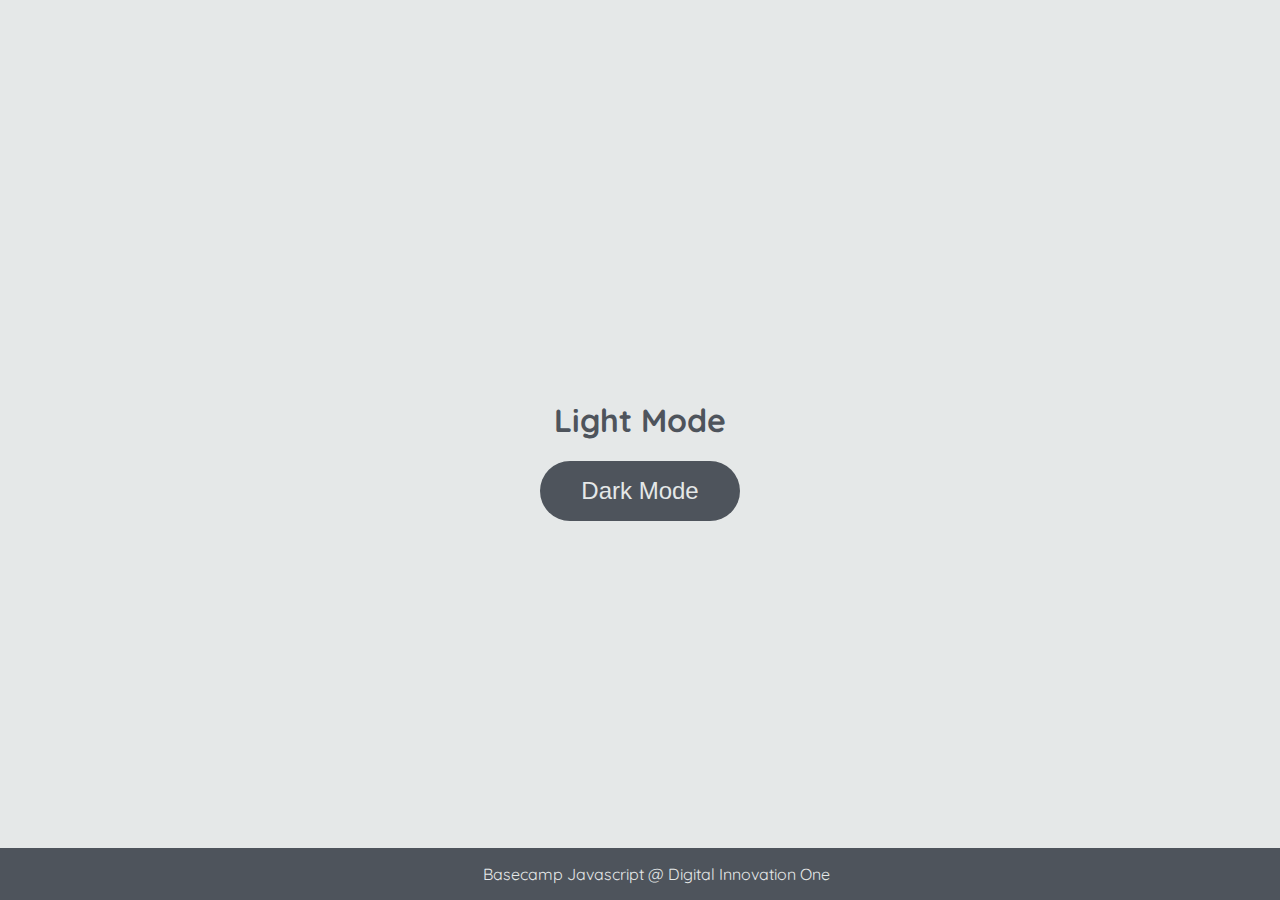
<file: DOM/index.html>
<!DOCTYPE html>
<html lang="en">
	<head>
		<meta charset="UTF-8" />
		<meta http-equiv="X-UA-Compatible" content="IE=edge" />
		<meta name="viewport" content="width=device-width, initial-scale=1.0" />
		<link rel="stylesheet" href="assets/css/style.css" />
		<title>Dark mode and Light Mode</title>
	</head>
	<body>
		<main>
			<h1 id="page-title">Light Mode</h1>
			<button aria-label="selecionar-modo" id="mode-selector">Dark Mode</button>
		</main>

		<footer>Basecamp Javascript @ Digital Innovation One</footer>
		<script src="assets/scripts/scripts.js"></script>
	</body>
</html>
</file>
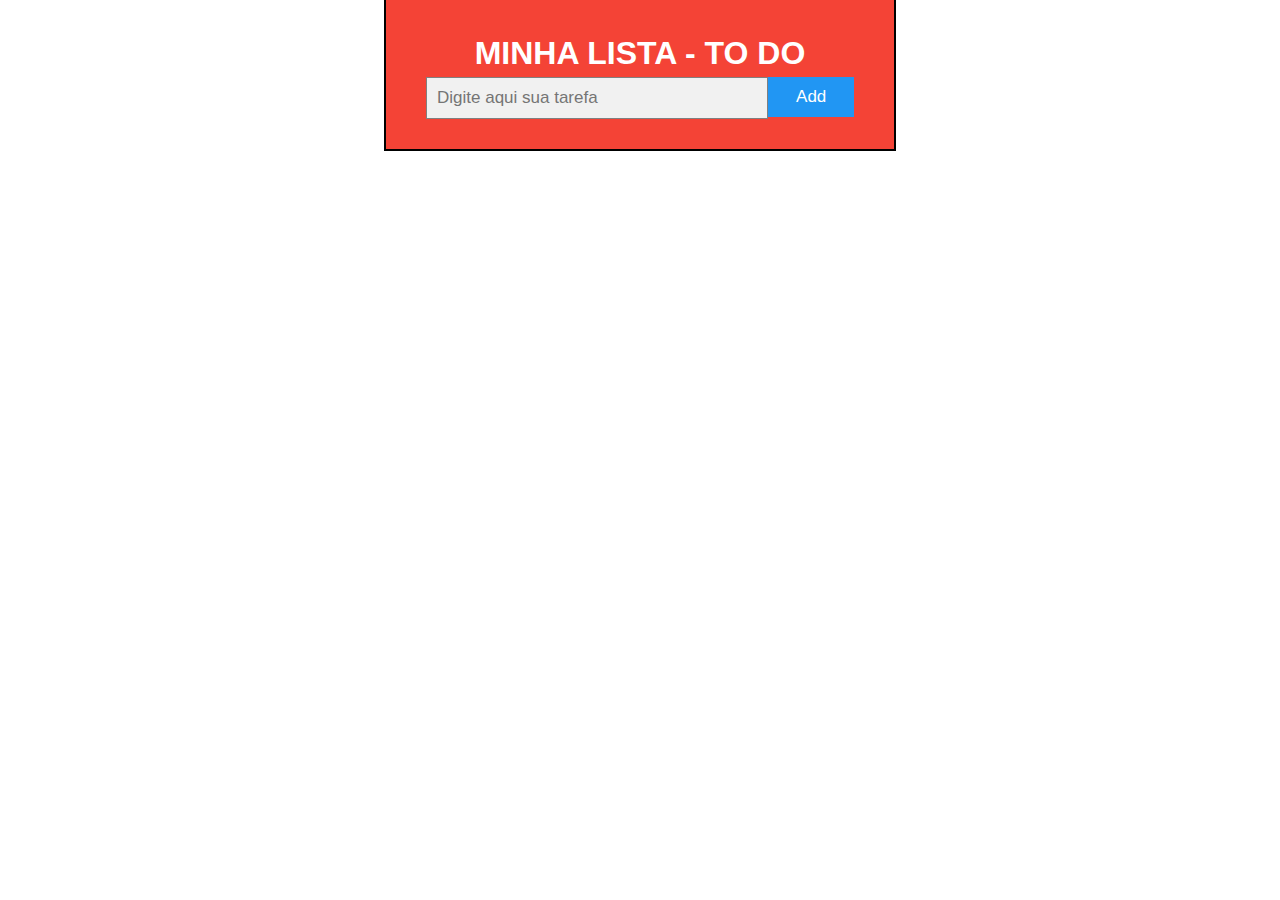
<file: Desafios/to-do/index.html>
<!DOCTYPE html>
<html lang="pt-br">
<head>
    <meta charset="UTF-8">
    <meta http-equiv="X-UA-Compatible" content="IE=edge">
    <meta name="viewport" content="width=device-width, initial-scale=1.0">
    <link rel="stylesheet" href="assets/css/style.css"/>
    <link rel="stylesheet" href="https://cdnjs.cloudflare.com/ajax/libs/font-awesome/4.7.0/css/font-awesome.min.css">
    <script src="assets/js/script.js"></script>
    <title>TO DO</title>
</head>
<body>
    <div id="myDIV" class="header">
        <h1 style="margin:5px">MINHA LISTA - TO DO</h1>
        <input type="text" id="myInput" placeholder="Digite aqui sua tarefa">
        <span onclick="newElement()" class="addBtn">Add</span>
      </div>      
      <ul id="myUL">
         <!--<li class="checked">Pay bills</li>-->       
      </ul>
</body>
</html>
</file>
<file: DOM/assets/css/style.css>
@import url('https://fonts.googleapis.com/css2?family=Quicksand:wght@300;400;600&display=swap');

body {
	background-color: #e5e8e8;
	color: #4e545c;
	margin: 0;
	font-family: 'Quicksand';
}

body.dark-mode {
	background-color: #000401;
	color: #e5e8e8;
}

main {
	height: 100vh;
	width: 100%;
	display: flex;
	flex-direction: column;
	align-items: center;
	justify-content: center;
}

footer {
	width: 100%;
	background-color: #4e545c;
	padding: 16px;
	color: #e5e8e8;
	position: fixed;
	bottom: 0;
	text-align: center;
	font-weight: 400;
}

footer.dark-mode {
	background-color: #8d9797;
	color: #000401;
}

button {
	border-radius: 40px;
	font-size: 1.5rem;
	height: 60px;
	width: 200px;
	border: none;
	background-color: #4e545c;
	color: #e5e8e8;
	transition: all 0.5s linear;
}

button:hover {
	background-color: #000401;
}

button.dark-mode {
	background-color: #e5e8e8;
	color: #4e545c;
}

button.dark-mode:hover {
	background-color: #4e545c;
	color: #e5e8e8;
}
</file>
<file: Desafios/to-do/assets/css/style.css>
body {
    margin: 0 30% 0 30%;    
    max-width: auto;
    font-family: Verdana, arial, helvetica;    
}  
  /* Include the padding and border in an element's total width and height */
* {
    box-sizing: border-box;
}
h1 {
    color: bold;
    text-align: center;
}  
  /* Remove margins and padding from the list */
ul {
    margin: 0;
    padding: 0;
    border-right: 2px solid black;
    border-left: 2px solid black;
    border-bottom: 2px solid black;
}  
  /* Style the list items */
ul li {
    cursor: ;
    position: relative;
    padding: 12px 8px 12px 40px;
    list-style-type: none;
    background: #eee;
    font-size: 18px;
    transition: 0.2s;
    
    /* make the list items unselectable */
    -webkit-user-select: none;
    -moz-user-select: none;
    -ms-user-select: none;
    user-select: none;
}
  
  /* Set all odd list items to a different color (zebra-stripes) */
ul li:nth-child(odd) {
    background: #f9f9f9;
}  
  /* Darker background-color on hover */
ul li:hover {
    background: #ddd;
} 
  /* When clicked on, add a background color and strike out text */
ul li.checked {
    background: #888;
    color: #fff;
    text-decoration: line-through;
}  
  /* Add a "checked" mark when clicked on */
ul li.checked::before {
    content: '';
    position: absolute;
    border-color: #fff;
    border-style: solid;
    border-width: 0 2px 2px 0;
    top: 10px;
    left: 16px;
    transform: rotate(45deg);
    height: 15px;
    width: 7px;
}  
  /* Style the close button */
.close {
    position: absolute;
    right: 0;
    top: 0;
    padding: 12px 16px 12px 16px;
    border-left: 2px solid black;
    border-bottom: ;
}
  
.close:hover {
    background-color: #f44336;
    color: white;
}  
  /* Style the header */
.header {
    background-color: #f44336;
    padding: 30px 40px;
    color: white;
    text-align: center;
    border-left: 2px solid black;
    border-right: 2px solid black;
    
}  
  /* Clear floats after the header */
.header:after {
    content: "";
    display: table;
    clear: both;
}  
  /* Style the input */
input {
    border: 1px solid gray;
    border-radius: ;
    width: 80%;
    padding: 10px;
    float: left;
    font-size: 17px;
    background: #f1f1f1;
}  
  /* Style the "Add" button */
.addBtn {
    padding: 10px;
    width: 20%;
    background: #2196f3;
    color: white;
    float: left;
    text-align: center;
    font-size: 17px;
    cursor: pointer;
    transition: 0.3s;
    border-radius: 0;
}  
.addBtn:hover {
    background-color: #0b7dda;
}
</file>
